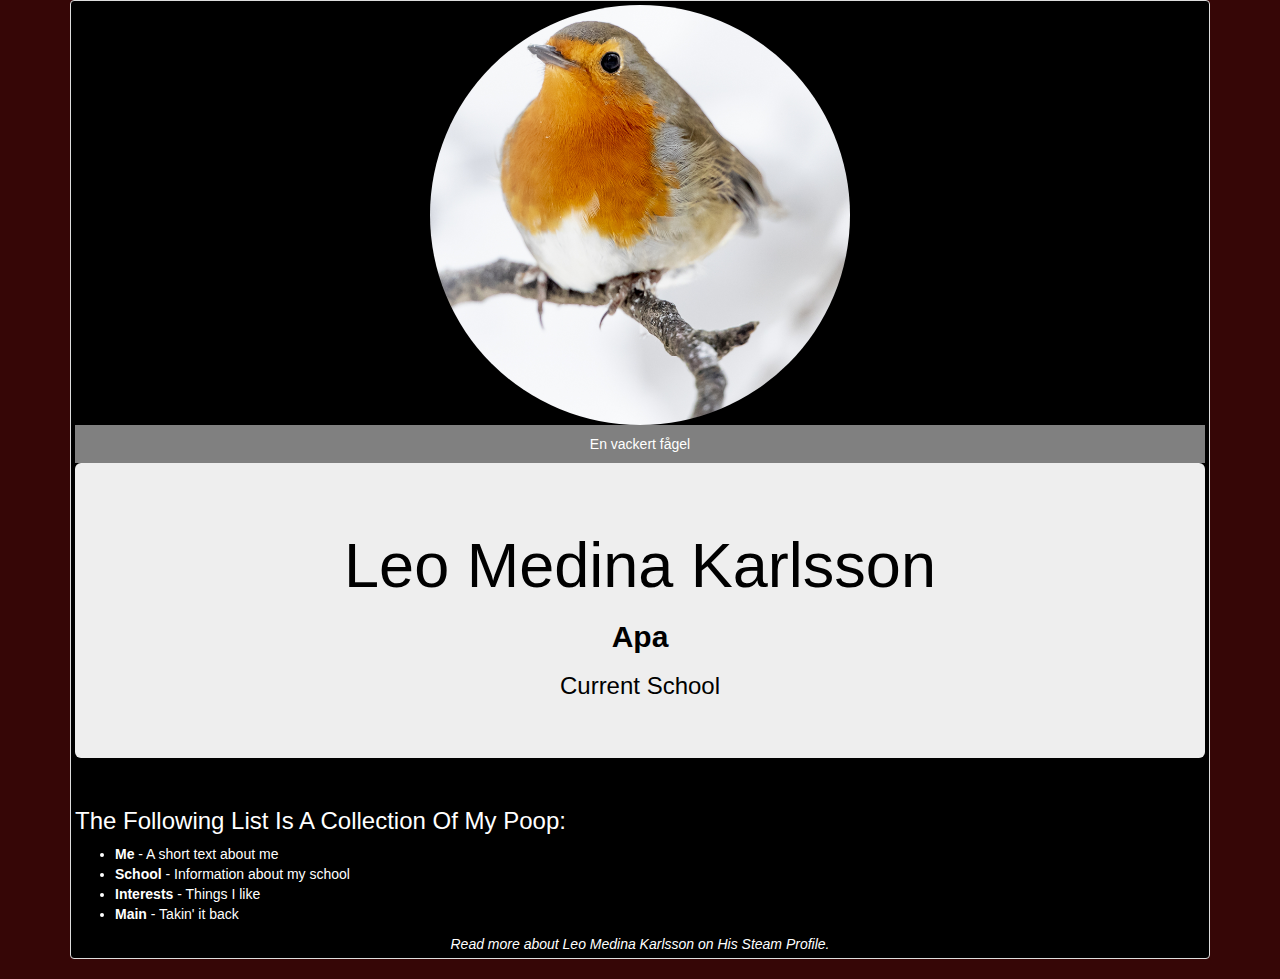
<file: CV/courses.html>
<!DOCTYPE html>
<html lang="en" >
<head>
  <meta charset="UTF-8">
  <title>Leo Medina Karlsson Courses</title>
  <link rel='stylesheet' href="bootstrap.css"><link rel="stylesheet" href="css/style.css">

</head>
<body>
<div class="container">
    <div class="thumbnail">
        <img src="leomk.png" alt="Leo Medina Karlsson" style="width: 420px" class="img-circle">
        <div class="caption text-center">
         <a href="leomk.png"> En vackert fågel</a>
        </div>
    
      <div class="jumbotron">
          <div class="row">
            <div class="col-md-12" id="My Nigga">
              <div class="ape"> 
                <h1 class="text-center">Leo Medina Karlsson</h1>
                <h2 class="text-center"><strong>Apa</h2></strong>   
                <h3 class="text-center"><a href="https://www.ntigymnasiet.se/kronhus/" target="_blank"><span class="apor"> Current School</span></a></h3>
              </div>
                </div>
            </div>
          </div>
          <div class="row">
            <div class="col-md-12">
                <div>
 
                <h3>The Following List Is A Collection Of My <a href="https://www.youtube.com/watch?v=hUjGrQIQqE0&ab_channel=Crustomer" target="_blank">Poop</a>:</h3>
                    
                    </div>
                <ul>
                    <li><strong><a href="mig.html">Me</a></strong> - A short text about me</li>
                    <li><strong><a href="school.html">School</a></strong> - Information about my school</li>
                    <li><strong><a href="interests.html">Interests</a></strong> - Things I like</li>
                    <li><strong><a href="index.html">Main</a></strong> - <a href="https://www.youtube.com/watch?v=acy0fwtb15E&t=19s&ab_channel=ThoughtCriminalMusic">Takin' it back</a></li>

                </ul>
                <div class="text-center">
                    <cite>
                        Read more about Leo Medina Karlsson on <a href="https://steamcommunity.com/profiles/76561198215126887" 
                        target="_blank">His Steam Profile</a>.
                    </cite>
                </div>
            </div>
          </div>
          </div>
        <footer>

        </footer>
      </div>
<!-- partial -->
  
</body>
</html>
</file>
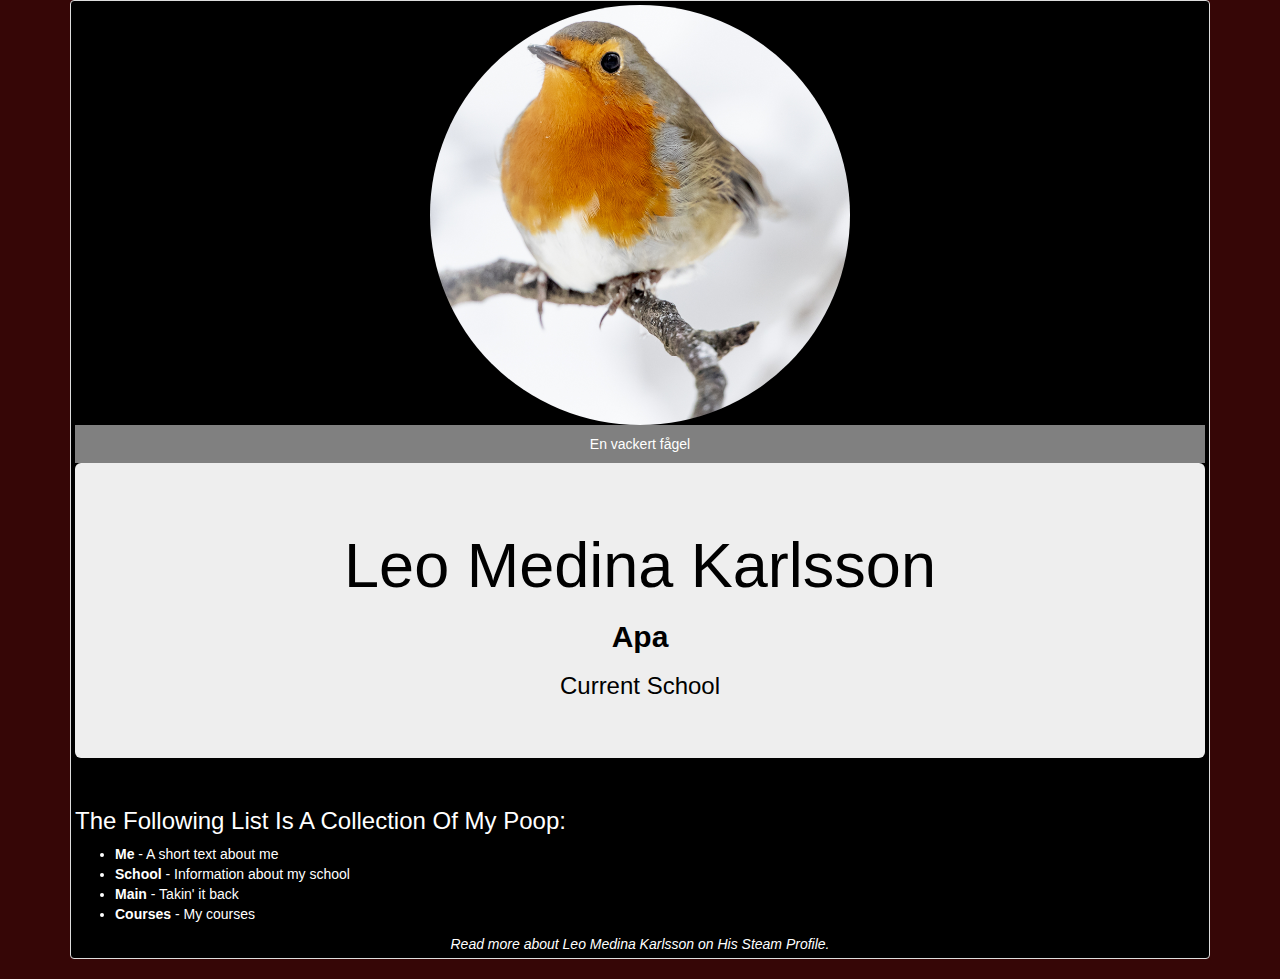
<file: CV/interests.html>
<!DOCTYPE html>
<html lang="en" >
<head>
  <meta charset="UTF-8">
  <title>Leo Medina Karlsson Interests</title>
  <link rel='stylesheet' href="bootstrap.css"><link rel="stylesheet" href="css/style.css">

</head>
<body>
<div class="container">
    <div class="thumbnail">
        <img src="leomk.png" alt="Leo Medina Karlsson" style="width: 420px" class="img-circle">
        <div class="caption text-center">
         <a href="leomk.png"> En vackert fågel</a>
        </div>
    
      <div class="jumbotron">
          <div class="row">
            <div class="col-md-12" id="My Nigga">
              <div class="ape"> 
                <h1 class="text-center">Leo Medina Karlsson</h1>
                <h2 class="text-center"><strong>Apa</h2></strong>   
                <h3 class="text-center"><a href="https://www.ntigymnasiet.se/kronhus/" target="_blank"><span class="apor"> Current School</span></a></h3>
              </div>
                </div>
            </div>
          </div>
          <div class="row">
            <div class="col-md-12">
                <div>
 
                <h3>The Following List Is A Collection Of My <a href="https://www.youtube.com/watch?v=hUjGrQIQqE0&ab_channel=Crustomer" target="_blank">Poop</a>:</h3>
                    
                    </div>
                <ul>
                    <li><strong><a href="mig.html">Me</a></strong> - A short text about me</li>
                    <li><strong><a href="school.html">School</a></strong> - Information about my school</li>
                    <li><strong><a href="index.html">Main</a></strong> - <a href="https://www.youtube.com/watch?v=acy0fwtb15E&ab_channel=ThoughtCriminalMusic">Takin' it back</a></li>
                    <li><strong><a href="courses.html">Courses</a></strong> - My courses</li>

                </ul>
                <div class="text-center">
                    <cite>
                        Read more about Leo Medina Karlsson on <a href="https://steamcommunity.com/profiles/76561198215126887" 
                        target="_blank">His Steam Profile</a>.
                    </cite>
                </div>
            </div>
          </div>
          </div>
        <footer>

        </footer>
      </div>
<!-- partial -->
  
</body>
</html>
</file>
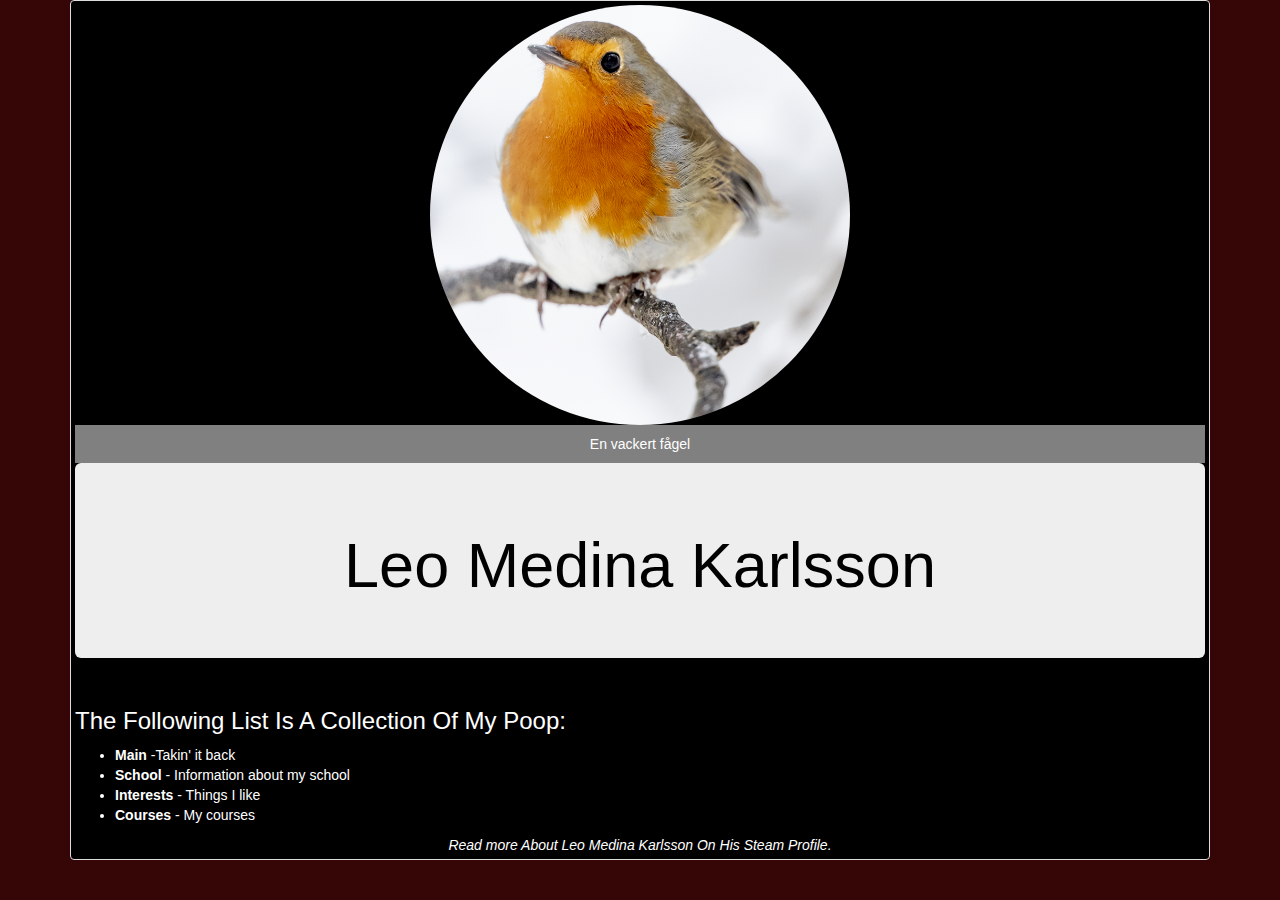
<file: CV/mig.html>
<!DOCTYPE html>
<html lang="en" >
<head>
  <meta charset="UTF-8">
  <title>Leo Medina Karlsson Me</title>
  <link rel='stylesheet' href="bootstrap.css"><link rel="stylesheet" href="css/style.css">

</head>


<body>
    <div class="container">
        <div class="thumbnail">
            <img src="leomk.png" alt="Leo Medina Karlsson" style="width: 420px" class="img-circle">
            <div class="caption text-center">
             <a href="leomk.png"> En vackert fågel</a>
            </div>
        
          <div class="jumbotron">
              <div class="row">
                <div class="col-md-12" id="My Nigga">
                  <div class="ape"> 
                    <h1 class="text-center">Leo Medina Karlsson</h1>
                 </div>
                    </div>
                </div>
              </div>
              <div class="row">
                <div class="col-md-12">
                    <div>
     
                    <h3>The Following List Is A Collection Of My <a href="https://www.youtube.com/watch?v=hUjGrQIQqE0&ab_channel=Crustomer" target="_blank">Poop</a>:</h3>
                        
                        </div>
                    <ul>
                        <li><strong><a href="index.html">Main</a></strong> -<a href="https://www.youtube.com/watch?v=acy0fwtb15E&ts&ab_channel=ThoughtCriminalMusic">Takin' it back</a></li>
                        <li><strong><a href="school.html">School</a></strong> - Information about my school</li>
                        <li><strong><a href="interests.html">Interests</a></strong> - Things I like</li>
                        <li><strong><a href="courses.html">Courses</a></strong> - My courses</li>
    
                    </ul>
                    <div class="text-center">
                        <cite>
                            Read more About Leo Medina Karlsson On <a href="https://steamcommunity.com/profiles/76561198215126887" 
                            target="_blank">His Steam Profile</a>.
                        </cite>
                    </div>
                </div>
              </div>
              </div>
            <footer>
    
            </footer>
          </div>
    <!-- partial -->
      
    </body>
    </html>
</file>
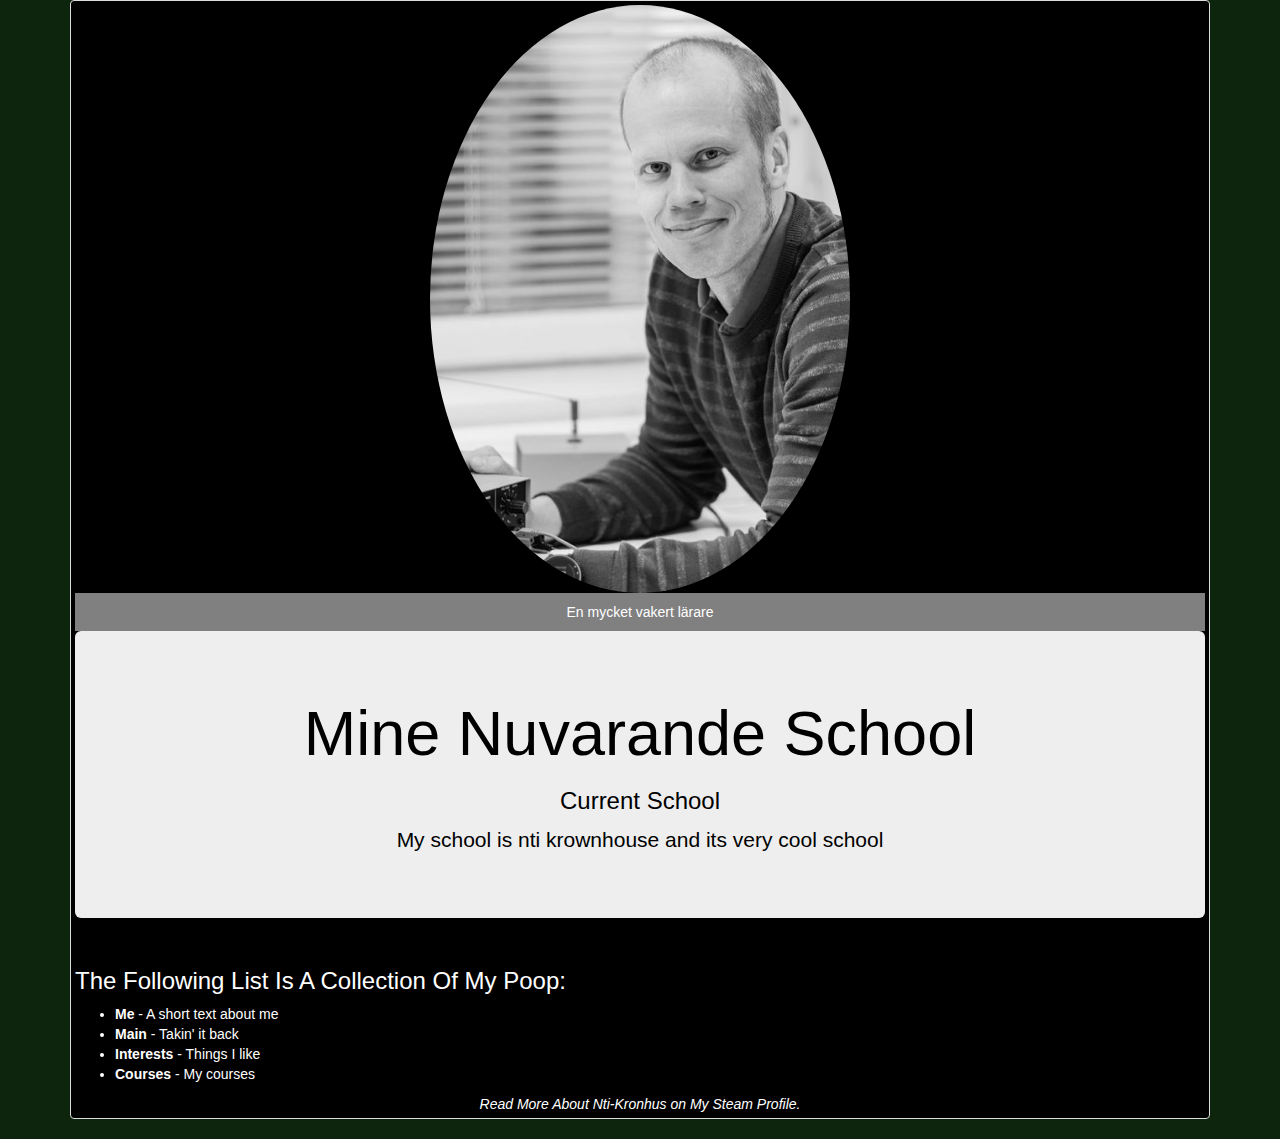
<file: CV/school.html>
<!DOCTYPE html>
<html lang="en" >
<head>
  <meta charset="UTF-8">
  <title>Leo Medina Karlsson School</title>
  <link rel='stylesheet' href="bootstrap.css"><link rel="stylesheet" href="css/style.css">

</head>

<body id="labody">
<div class="container">
    <div class="thumbnail">
        <img src="DSC_8549_500x700_cd1190ed540a2363d245e9b40b2457fc.jpg" alt="Leo Medina Karlsson" style="width: 420px" class="img-circle">
        <div class="caption text-center">
         <a href="DSC_8549_500x700_cd1190ed540a2363d245e9b40b2457fc.jpg"> En mycket vakert lärare</a>
        </div>
    
      <div class="jumbotron">
          <div class="row">
            <div class="col-md-12" id="My Nigga">
              <div class="ape"> 
                <h1 class="text-center">Mine Nuvarande School</h1>
                <h3 class="text-center"><a href="https://www.ntigymnasiet.se/kronhus/" target="_blank"><span class="apor"> Current School</span></a></h3>
                <p class="text-center">My school is nti krownhouse and its very cool school</p>
              </div>
                </div>
            </div>
          </div>
          <div class="row">
            <div class="col-md-12">
                <div>
 
                <h3>The Following List Is A Collection Of My <a href="https://www.youtube.com/watch?v=hUjGrQIQqE0&ab_channel=Crustomer" target="_blank">Poop</a>:</h3>
                    
                    </div>
                <ul>
                    <li><strong><a href="mig.html">Me</a></strong> - A short text about me</li>
                    <li><strong><a href="index.html">Main</a></strong> - <a href="https://www.youtube.com/watch?v=acy0fwtb15E&ts&ab_channel=ThoughtCriminalMusic">Takin' it back</a></li>
                    <li><strong><a href="interests.html">Interests</a></strong> - Things I like</li>
                    <li><strong><a href="courses.html">Courses</a></strong> - My courses</li>

                </ul>
                <div class="text-center">
                    <cite>
                        Read More About Nti-Kronhus on <a href="https://steamcommunity.com/profiles/76561198215126887" 
                        target="_blank">My Steam Profile</a>.
                    </cite>
                </div>
            </div>
          </div>
          </div>
        <footer>

        </footer>
      </div>
<!-- partial -->
  
</body>
</html>
</file>
<file: CV/css/style.css>
.thumbnail{background-color:rgb(0, 0, 0)}

#labody{
  background-color: rgb(13, 36, 13);
}

body {
  color: white;
  background-color: rgb(54, 6, 6);
}

h1{
 color: black;
}



a{
  color: white;
}

a:hover {
    color: darkblue;
  }

  a:active {
    color:purple;
  }


.thumbnail .caption {
background-color:gray;
}

.ape{
  color: black;
}

.apor{
  color: black;
}

/*
*/
</file>
